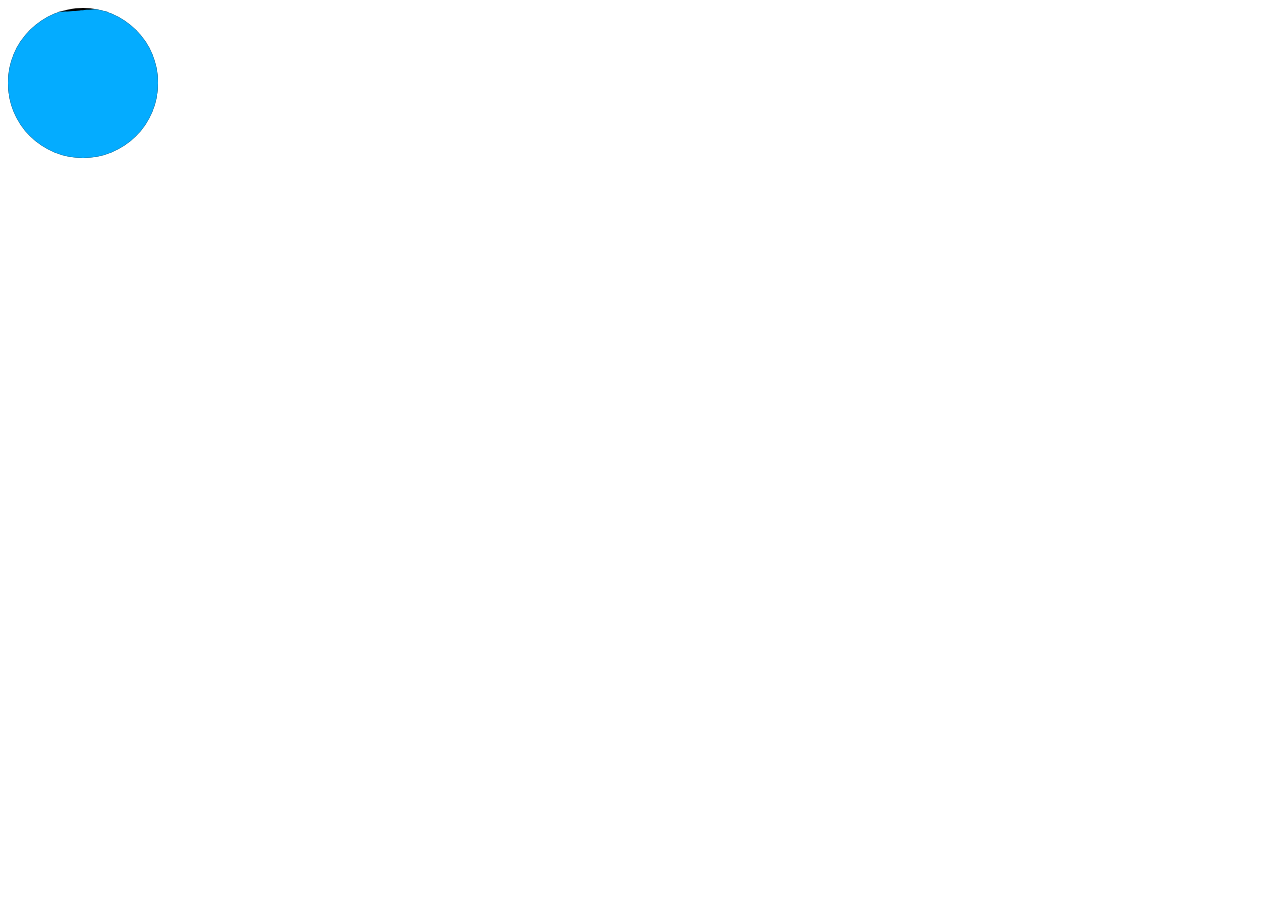
<file: frontend/wave.html>
<!DOCTYPE html>
<html>
<head>
    <style>
        #banner {
    border-radius: 50%;
    width: 150px;
    height: 150px;
    background: #000;
    overflow: hidden;
    backface-visibility: hidden;
    transform: translate3d(0, 0, 0);
}
#banner .fill {
    animation-name: fillAction;
    animation-iteration-count: 1;
    animation-timing-function: cubic-bezier(.2, .6, .8, .4);
    animation-duration: 4s;
    animation-fill-mode: forwards;
}
#banner #waveShape {
    animation-name: waveAction;
    animation-iteration-count: infinite;
    animation-timing-function: linear;
    animation-duration: 0.5s;
    width:300px;
    height: 150px;
    fill: #04ACFF;
}
@keyframes fillAction {
    0% {
        transform: translate(0, 150px);
    }
    100% {
        transform: translate(0, -5px);
    }
}
@keyframes waveAction {
    0% {
        transform: translate(-150px, 0);
    }
    100% {
        transform: translate(0, 0);
    }
}
    </style>
    </head>
<body>
    <div id="banner">
<div class="fill">
    <svg version="1.1" xmlns="http://www.w3.org/2000/svg" xmlns:xlink="http://www.w3.org/1999/xlink" x="0px" y="0px" width="300px" height="300px" viewBox="0 0 300 300" enable-background="new 0 0 300 300" xml:space="preserve">
      <path fill="#04ACFF" id="waveShape" d="M300,300V2.5c0,0-0.6-0.1-1.1-0.1c0,0-25.5-2.3-40.5-2.4c-15,0-40.6,2.4-40.6,2.4
    c-12.3,1.1-30.3,1.8-31.9,1.9c-2-0.1-19.7-0.8-32-1.9c0,0-25.8-2.3-40.8-2.4c-15,0-40.8,2.4-40.8,2.4c-12.3,1.1-30.4,1.8-32,1.9
    c-2-0.1-20-0.8-32.2-1.9c0,0-3.1-0.3-8.1-0.7V300H300z"/>
    </svg>
</div>
</div>
    <script type="text/javascript">
        
    </script>
</body>
</html>
</file>
